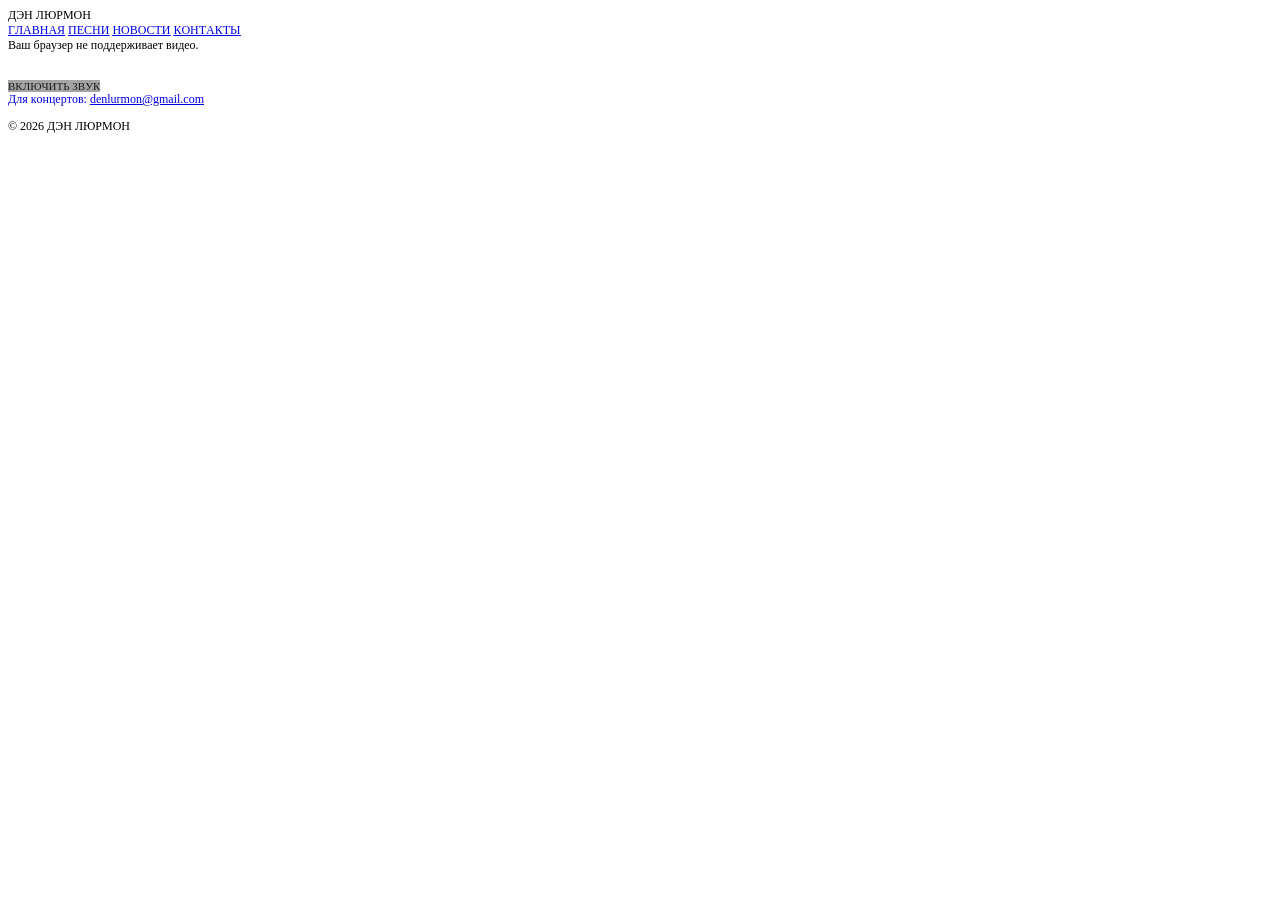
<file: index.html>
<!DOCTYPE html PUBLIC "-//W3C//DTD HTML 4.01//EN" "http://www.w3.org/TR/html4/strict.dtd">
<html>
<head>
  <meta http-equiv="Content-Type" content="text/html; charset=utf-8">
  <meta http-equiv="Content-Style-Type" content="text/css">
  <title></title>
  <meta name="Generator" content="Cocoa HTML Writer">
  <meta name="CocoaVersion" content="2575.7">
  <style type="text/css">
    p.p1 {margin: 0.0px 0.0px 0.0px 0.0px; font: 12.0px Times; -webkit-text-stroke: #000000}
    p.p2 {margin: 0.0px 0.0px 0.0px 126.9px; text-indent: -126.9px; font: 12.0px Times; color: #0000e9; -webkit-text-stroke: #0000e3}
    p.p3 {margin: 0.0px 0.0px 12.0px 0.0px; font: 12.0px Times; -webkit-text-stroke: #000000; min-height: 14.0px}
    p.p4 {margin: 0.0px 0.0px 0.0px 0.0px; font: 11.0px 'Helvetica Neue'; color: #000000; color: rgba(0, 0, 0, 0.85); -webkit-text-stroke: rgba(0, 0, 0, 0.85)}
    p.p5 {margin: 0.0px 0.0px 12.0px 0.0px; font: 12.0px Times; color: #0000e9; -webkit-text-stroke: #0000e3}
    p.p6 {margin: 0.0px 0.0px 12.0px 0.0px; font: 12.0px Times; -webkit-text-stroke: #000000}
    span.s1 {font-kerning: none}
    span.s2 {text-decoration: underline ; font-kerning: none}
    span.s3 {font-kerning: none; color: #0000e3; -webkit-text-stroke: 0px #000000}
    span.s4 {text-decoration: underline ; font-kerning: none; color: #0000e9; -webkit-text-stroke: 0px #0000e3}
    span.s5 {font-kerning: none; background-color: #a4a4a4}
  </style>
</head>
<body>
<p class="p1"><span class="s1">ДЭН ЛЮРМОН</span></p>
<p class="p2"><span class="s2"><a href="file:///Users/macbooc/Desktop/%D0%9C%D0%BE%D0%B8%CC%86%20%D0%BA%D0%BE%D0%BC%D0%BF%D1%8C%D1%8E%D1%82%D0%B5%D1%80/%D0%A1%D0%B0%D0%B8%CC%86%D1%82%20DENLURMON/github/index.html">ГЛАВНАЯ</a></span><span class="s3"> <a href="file:///Users/macbooc/Desktop/%D0%9C%D0%BE%D0%B8%CC%86%20%D0%BA%D0%BE%D0%BC%D0%BF%D1%8C%D1%8E%D1%82%D0%B5%D1%80/%D0%A1%D0%B0%D0%B8%CC%86%D1%82%20DENLURMON/github/songs.html"><span class="s4">ПЕСНИ</span></a> <a href="file:///Users/macbooc/Desktop/%D0%9C%D0%BE%D0%B8%CC%86%20%D0%BA%D0%BE%D0%BC%D0%BF%D1%8C%D1%8E%D1%82%D0%B5%D1%80/%D0%A1%D0%B0%D0%B8%CC%86%D1%82%20DENLURMON/github/news.html"><span class="s4">НОВОСТИ</span></a> <a href="file:///Users/macbooc/Desktop/%D0%9C%D0%BE%D0%B8%CC%86%20%D0%BA%D0%BE%D0%BC%D0%BF%D1%8C%D1%8E%D1%82%D0%B5%D1%80/%D0%A1%D0%B0%D0%B8%CC%86%D1%82%20DENLURMON/github/contacts.html"><span class="s4">КОНТАКТЫ</span></a></span></p>
<p class="p1"><span class="s1">Ваш браузер не поддерживает видео.</span></p>
<p class="p3"><span class="s1"></span><br></p>
<p class="p4"><span class="s5">ВКЛЮЧИТЬ ЗВУК</span></p>
<p class="p5"><span class="s3">Для концертов: <a href="mailto:booking@denlurmon.ru"><span class="s4">denlurmon@gmail.com</span></a></span></p>
<p class="p6"><span class="s1">© 2026 ДЭН ЛЮРМОН</span></p>
</body>
</html>
</file>
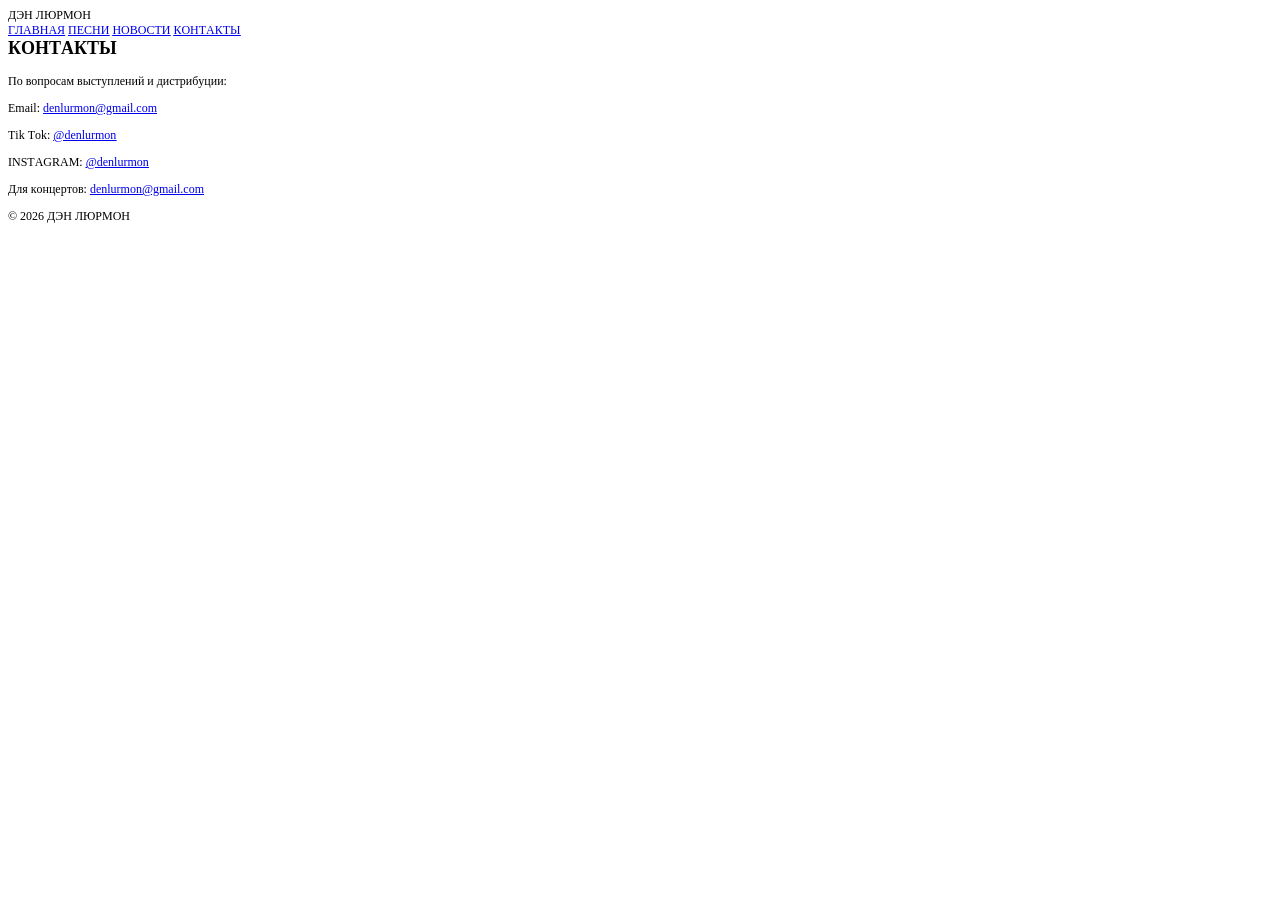
<file: contacts.html>
<!DOCTYPE html PUBLIC "-//W3C//DTD HTML 4.01//EN" "http://www.w3.org/TR/html4/strict.dtd">
<html>
<head>
  <meta http-equiv="Content-Type" content="text/html; charset=utf-8">
  <meta http-equiv="Content-Style-Type" content="text/css">
  <title></title>
  <meta name="Generator" content="Cocoa HTML Writer">
  <meta name="CocoaVersion" content="2575.7">
  <style type="text/css">
    p.p1 {margin: 0.0px 0.0px 0.0px 0.0px; font: 12.0px Times; -webkit-text-stroke: #000000}
    p.p2 {margin: 0.0px 0.0px 0.0px 0.0px; font: 12.0px Times; color: #0000e9; -webkit-text-stroke: #0000e9}
    p.p4 {margin: 0.0px 0.0px 12.0px 0.0px; font: 12.0px Times; -webkit-text-stroke: #000000}
    p.p5 {margin: 0.0px 0.0px 12.0px 0.0px; font: 12.0px Times; color: #0000e9; -webkit-text-stroke: #0000e9}
    span.s1 {font-kerning: none}
    span.s2 {text-decoration: underline ; font-kerning: none}
    span.s3 {font-kerning: none; color: #000000; -webkit-text-stroke: 0px #000000}
    span.s4 {text-decoration: underline ; font-kerning: none; -webkit-text-stroke: 0px #0000e9}
    span.s5 {text-decoration: underline ; font-kerning: none; color: #0000e9; -webkit-text-stroke: 0px #0000e9}
  </style>
</head>
<body>
<p class="p1"><span class="s1">ДЭН ЛЮРМОН</span></p>
<p class="p2"><span class="s2"><a href="file:///Users/macbooc/Desktop/%D0%9C%D0%BE%D0%B8%CC%86%20%D0%BA%D0%BE%D0%BC%D0%BF%D1%8C%D1%8E%D1%82%D0%B5%D1%80/%D0%A1%D0%B0%D0%B8%CC%86%D1%82%20DENLURMON/github/index.html">ГЛАВНАЯ</a></span><span class="s3"> <a href="file:///Users/macbooc/Desktop/%D0%9C%D0%BE%D0%B8%CC%86%20%D0%BA%D0%BE%D0%BC%D0%BF%D1%8C%D1%8E%D1%82%D0%B5%D1%80/%D0%A1%D0%B0%D0%B8%CC%86%D1%82%20DENLURMON/github/songs.html"><span class="s4">ПЕСНИ</span></a> <a href="file:///Users/macbooc/Desktop/%D0%9C%D0%BE%D0%B8%CC%86%20%D0%BA%D0%BE%D0%BC%D0%BF%D1%8C%D1%8E%D1%82%D0%B5%D1%80/%D0%A1%D0%B0%D0%B8%CC%86%D1%82%20DENLURMON/github/news.html"><span class="s4">НОВОСТИ</span></a> <a href="file:///Users/macbooc/Desktop/%D0%9C%D0%BE%D0%B8%CC%86%20%D0%BA%D0%BE%D0%BC%D0%BF%D1%8C%D1%8E%D1%82%D0%B5%D1%80/%D0%A1%D0%B0%D0%B8%CC%86%D1%82%20DENLURMON/github/contacts.html"><span class="s4">КОНТАКТЫ</span></a></span></p>
<h2 style="margin: 0.0px 0.0px 14.9px 0.0px; font: 18.0px Times; -webkit-text-stroke: #000000"><span class="s1"><b>КОНТАКТЫ</b></span></h2>
<p class="p4"><span class="s1">По вопросам выступлений и дистрибуции:</span></p>
<p class="p5"><span class="s3">Email: <a href="mailto:booking@denlurmon.ru"><span class="s4">denlurmon@gmail.com</span></a></span></p>
<p class="p5"><span class="s3">Tik Tok: <a href="https://t.me/denlurmon_mgmt"><span class="s4">@denlurmon</span></a></span></p>
<p class="p4"><span class="s1">INSTAGRAM: <a href="https://t.me/denlurmon_mgmt"><span class="s5">@denlurmon</span></a></span></p>
<p class="p5"><span class="s3">Для концертов: <a href="mailto:booking@denlurmon.ru"><span class="s4">denlurmon@gmail.com</span></a></span></p>
<p class="p4"><span class="s1">© 2026 ДЭН ЛЮРМОН</span></p>
</body>
</html>
</file>
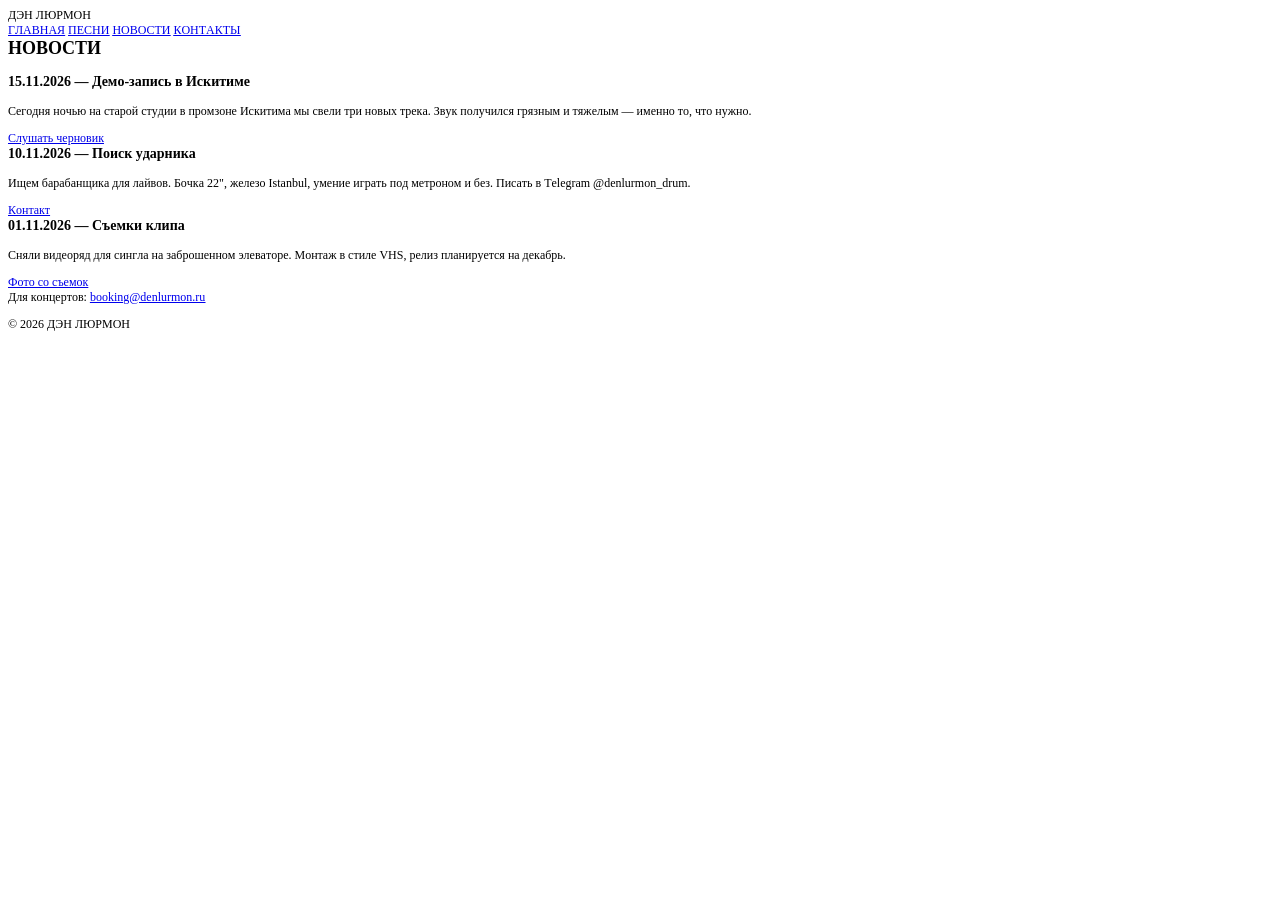
<file: news.html>
<!DOCTYPE html PUBLIC "-//W3C//DTD HTML 4.01//EN" "http://www.w3.org/TR/html4/strict.dtd">
<html>
<head>
  <meta http-equiv="Content-Type" content="text/html; charset=utf-8">
  <meta http-equiv="Content-Style-Type" content="text/css">
  <title></title>
  <meta name="Generator" content="Cocoa HTML Writer">
  <meta name="CocoaVersion" content="2575.7">
  <style type="text/css">
    p.p1 {margin: 0.0px 0.0px 0.0px 0.0px; font: 12.0px Times; -webkit-text-stroke: #000000}
    p.p2 {margin: 0.0px 0.0px 0.0px 0.0px; font: 12.0px Times; color: #0000e9; -webkit-text-stroke: #0000e9}
    p.p5 {margin: 0.0px 0.0px 12.0px 0.0px; font: 12.0px Times; -webkit-text-stroke: #000000}
    p.p6 {margin: 0.0px 0.0px 12.0px 0.0px; font: 12.0px Times; color: #0000e9; -webkit-text-stroke: #0000e9}
    span.s1 {font-kerning: none}
    span.s2 {text-decoration: underline ; font-kerning: none}
    span.s3 {font-kerning: none; color: #000000; -webkit-text-stroke: 0px #000000}
    span.s4 {text-decoration: underline ; font-kerning: none; -webkit-text-stroke: 0px #0000e9}
  </style>
</head>
<body>
<p class="p1"><span class="s1">ДЭН ЛЮРМОН</span></p>
<p class="p2"><span class="s2"><a href="file:///Users/macbooc/Desktop/%D0%9C%D0%BE%D0%B8%CC%86%20%D0%BA%D0%BE%D0%BC%D0%BF%D1%8C%D1%8E%D1%82%D0%B5%D1%80/%D0%A1%D0%B0%D0%B8%CC%86%D1%82%20DENLURMON/github/index.html">ГЛАВНАЯ</a></span><span class="s3"> <a href="file:///Users/macbooc/Desktop/%D0%9C%D0%BE%D0%B8%CC%86%20%D0%BA%D0%BE%D0%BC%D0%BF%D1%8C%D1%8E%D1%82%D0%B5%D1%80/%D0%A1%D0%B0%D0%B8%CC%86%D1%82%20DENLURMON/github/songs.html"><span class="s4">ПЕСНИ</span></a> <a href="file:///Users/macbooc/Desktop/%D0%9C%D0%BE%D0%B8%CC%86%20%D0%BA%D0%BE%D0%BC%D0%BF%D1%8C%D1%8E%D1%82%D0%B5%D1%80/%D0%A1%D0%B0%D0%B8%CC%86%D1%82%20DENLURMON/github/news.html"><span class="s4">НОВОСТИ</span></a> <a href="file:///Users/macbooc/Desktop/%D0%9C%D0%BE%D0%B8%CC%86%20%D0%BA%D0%BE%D0%BC%D0%BF%D1%8C%D1%8E%D1%82%D0%B5%D1%80/%D0%A1%D0%B0%D0%B8%CC%86%D1%82%20DENLURMON/github/contacts.html"><span class="s4">КОНТАКТЫ</span></a></span></p>
<h2 style="margin: 0.0px 0.0px 14.9px 0.0px; font: 18.0px Times; -webkit-text-stroke: #000000"><span class="s1"><b>НОВОСТИ</b></span></h2>
<h3 style="margin: 0.0px 0.0px 14.0px 0.0px; font: 14.0px Times; -webkit-text-stroke: #000000"><span class="s1"><b>15.11.2026 — Демо-запись в Искитиме</b></span></h3>
<p class="p5"><span class="s1">Сегодня ночью на старой студии в промзоне Искитима мы свели три новых трека. Звук получился грязным и тяжелым — именно то, что нужно.</span></p>
<p class="p2"><span class="s2">Слушать черновик</span></p>
<h3 style="margin: 0.0px 0.0px 14.0px 0.0px; font: 14.0px Times; -webkit-text-stroke: #000000"><span class="s1"><b>10.11.2026 — Поиск ударника</b></span></h3>
<p class="p5"><span class="s1">Ищем барабанщика для лайвов. Бочка 22", железо Istanbul, умение играть под метроном и без. Писать в Telegram @denlurmon_drum.</span></p>
<p class="p2"><span class="s2">Контакт</span></p>
<h3 style="margin: 0.0px 0.0px 14.0px 0.0px; font: 14.0px Times; -webkit-text-stroke: #000000"><span class="s1"><b>01.11.2026 — Съемки клипа</b></span></h3>
<p class="p5"><span class="s1">Сняли видеоряд для сингла на заброшенном элеваторе. Монтаж в стиле VHS, релиз планируется на декабрь.</span></p>
<p class="p2"><span class="s2">Фото со съемок</span></p>
<p class="p6"><span class="s3">Для концертов: <a href="mailto:booking@denlurmon.ru"><span class="s4">booking@denlurmon.ru</span></a></span></p>
<p class="p5"><span class="s1">© 2026 ДЭН ЛЮРМОН</span></p>
</body>
</html>
</file>
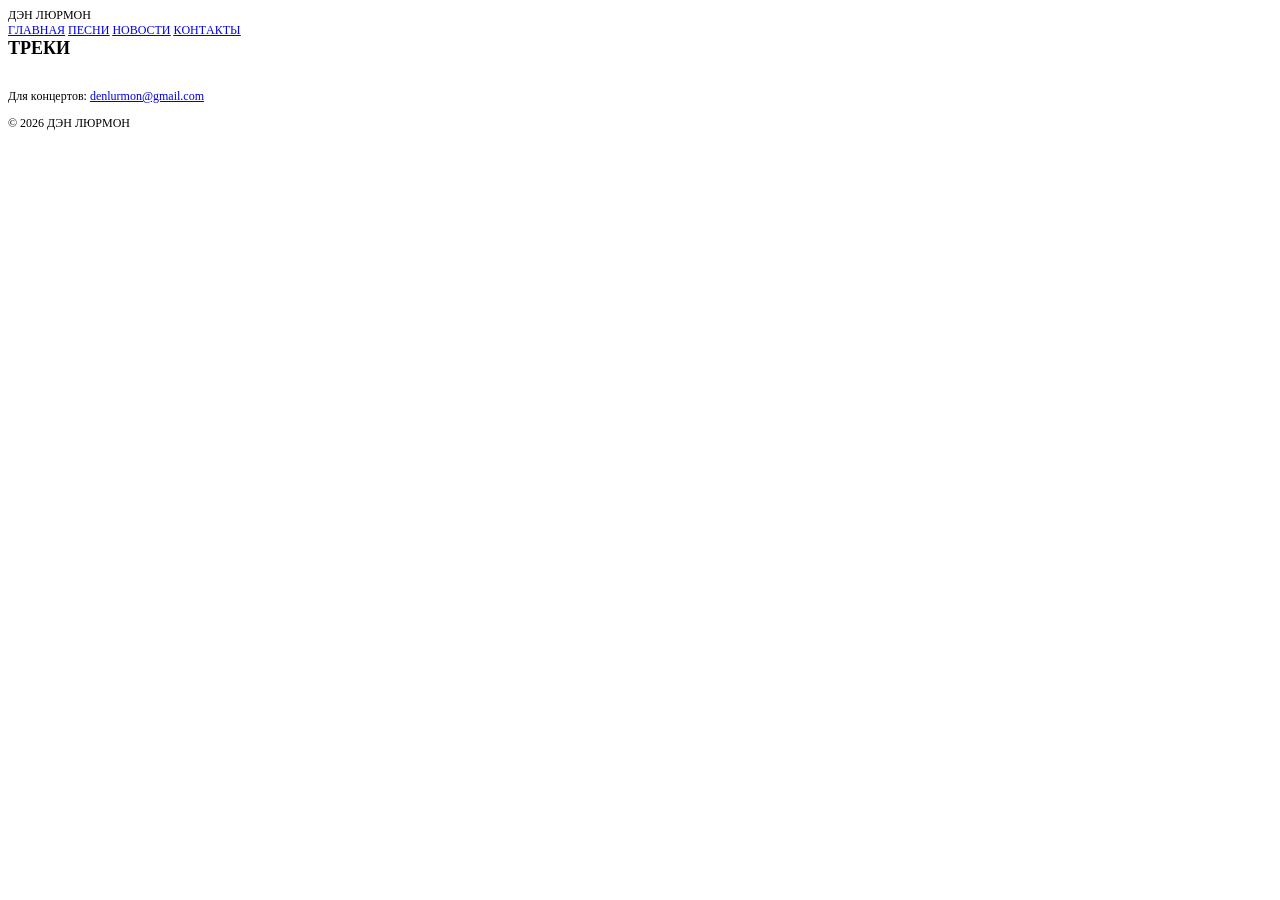
<file: songs.html>
<!DOCTYPE html PUBLIC "-//W3C//DTD HTML 4.01//EN" "http://www.w3.org/TR/html4/strict.dtd">
<html>
<head>
  <meta http-equiv="Content-Type" content="text/html; charset=utf-8">
  <meta http-equiv="Content-Style-Type" content="text/css">
  <title></title>
  <meta name="Generator" content="Cocoa HTML Writer">
  <meta name="CocoaVersion" content="2575.7">
  <style type="text/css">
    p.p1 {margin: 0.0px 0.0px 0.0px 0.0px; font: 12.0px Times; -webkit-text-stroke: #000000}
    p.p2 {margin: 0.0px 0.0px 0.0px 0.0px; font: 12.0px Times; color: #0000e9; -webkit-text-stroke: #0000e9}
    p.p4 {margin: 0.0px 0.0px 0.0px 0.0px; font: 12.0px Times; -webkit-text-stroke: #000000; min-height: 14.0px}
    p.p5 {margin: 0.0px 0.0px 12.0px 0.0px; font: 12.0px Times; color: #0000e9; -webkit-text-stroke: #0000e9}
    p.p6 {margin: 0.0px 0.0px 12.0px 0.0px; font: 12.0px Times; -webkit-text-stroke: #000000}
    span.s1 {font-kerning: none}
    span.s2 {text-decoration: underline ; font-kerning: none}
    span.s3 {font-kerning: none; color: #000000; -webkit-text-stroke: 0px #000000}
    span.s4 {text-decoration: underline ; font-kerning: none; -webkit-text-stroke: 0px #0000e9}
  </style>
</head>
<body>
<p class="p1"><span class="s1">ДЭН ЛЮРМОН</span></p>
<p class="p2"><span class="s2"><a href="file:///Users/macbooc/Desktop/%D0%9C%D0%BE%D0%B8%CC%86%20%D0%BA%D0%BE%D0%BC%D0%BF%D1%8C%D1%8E%D1%82%D0%B5%D1%80/%D0%A1%D0%B0%D0%B8%CC%86%D1%82%20DENLURMON/github/index.html">ГЛАВНАЯ</a></span><span class="s3"> <a href="file:///Users/macbooc/Desktop/%D0%9C%D0%BE%D0%B8%CC%86%20%D0%BA%D0%BE%D0%BC%D0%BF%D1%8C%D1%8E%D1%82%D0%B5%D1%80/%D0%A1%D0%B0%D0%B8%CC%86%D1%82%20DENLURMON/github/songs.html"><span class="s4">ПЕСНИ</span></a> <a href="file:///Users/macbooc/Desktop/%D0%9C%D0%BE%D0%B8%CC%86%20%D0%BA%D0%BE%D0%BC%D0%BF%D1%8C%D1%8E%D1%82%D0%B5%D1%80/%D0%A1%D0%B0%D0%B8%CC%86%D1%82%20DENLURMON/github/news.html"><span class="s4">НОВОСТИ</span></a> <a href="file:///Users/macbooc/Desktop/%D0%9C%D0%BE%D0%B8%CC%86%20%D0%BA%D0%BE%D0%BC%D0%BF%D1%8C%D1%8E%D1%82%D0%B5%D1%80/%D0%A1%D0%B0%D0%B8%CC%86%D1%82%20DENLURMON/github/contacts.html"><span class="s4">КОНТАКТЫ</span></a></span></p>
<h2 style="margin: 0.0px 0.0px 14.9px 0.0px; font: 18.0px Times; -webkit-text-stroke: #000000"><span class="s1"><b>ТРЕКИ</b></span></h2>
<p class="p4"><span class="s1"></span><br></p>
<p class="p5"><span class="s3">Для концертов: </span><span class="s2">denlurmon@gmail.com</span></p>
<p class="p6"><span class="s1">© 2026 ДЭН ЛЮРМОН</span></p>
</body>
</html>
</file>
